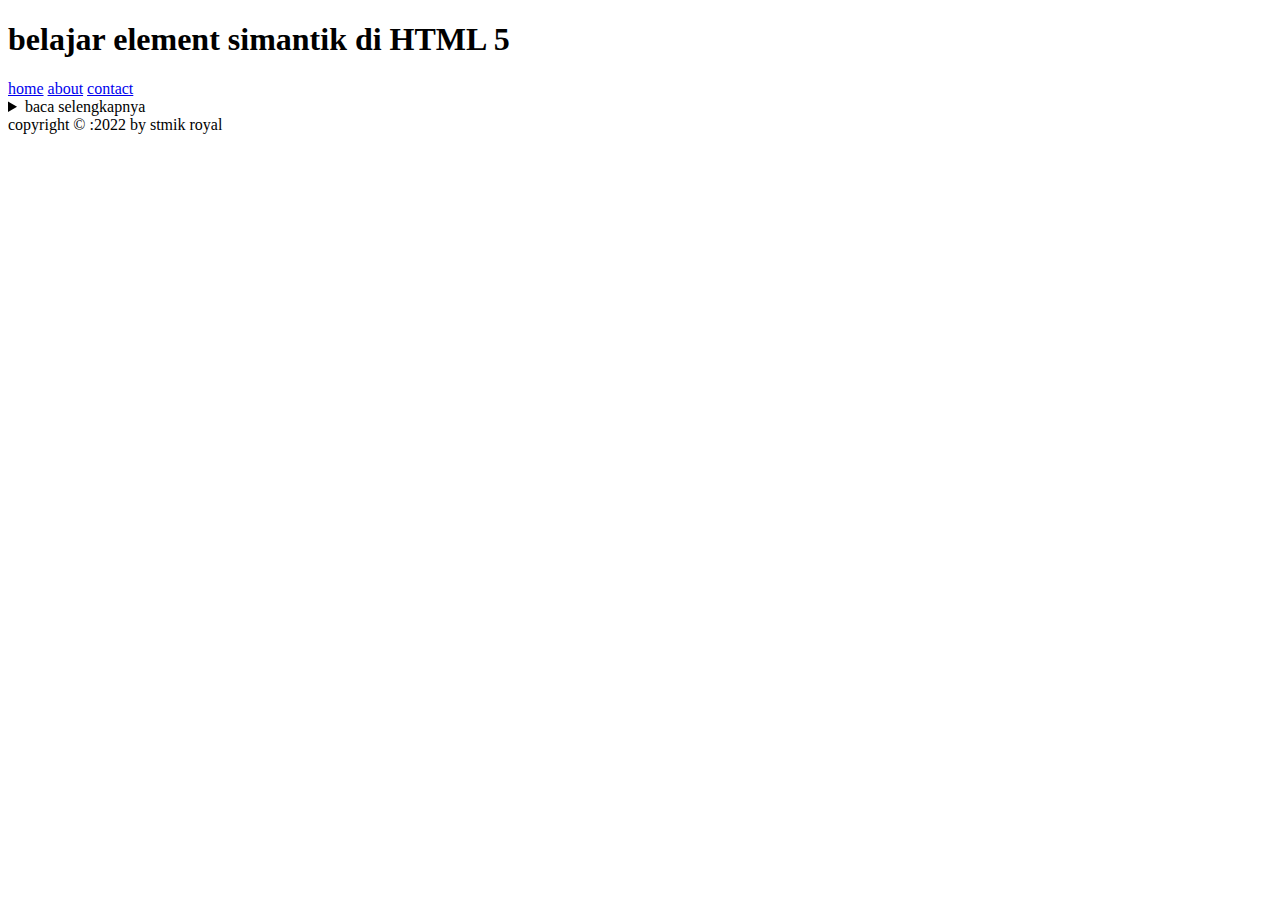
<file: detail.html>
<!DOCTYPE html>
<html>
<head>
	<meta charset="utf-8">
	<meta http-equiv="X-UA-compatibkle-" content="IE=edge">
	<title>contoh lyout dengan elemen semantik</title>
	<link rel="stylesheet"" href="">
</head>

<body>
<header>
	<h1>belajar element simantik di HTML 5</h1>
</header>

<nav>
	<a href="#" title="home">home</a>
	<a href="#" title="about">about</a>
	<a href="#" title="contact">contact</a>
</nav>
<article>
	<details>
		<summary>baca selengkapnya</summary>
		<p><h1> tutorial semantik element untuk pemula</h1>
		<p>semantik elemen adalah elemen yang memiliki makna dan tuACjuan.
		<br>tujuan nya agar koe html muda dibaca dan tidak ad penyalahgunaantagh.
		eleemen baik untuk SEO dan daqpat juga meningkatkan (accessibility)</p></p>
	</details>
</article>
<footer>
	copyright &copy :2022 by stmik royal
</footer>

</body>
</html>
</file>
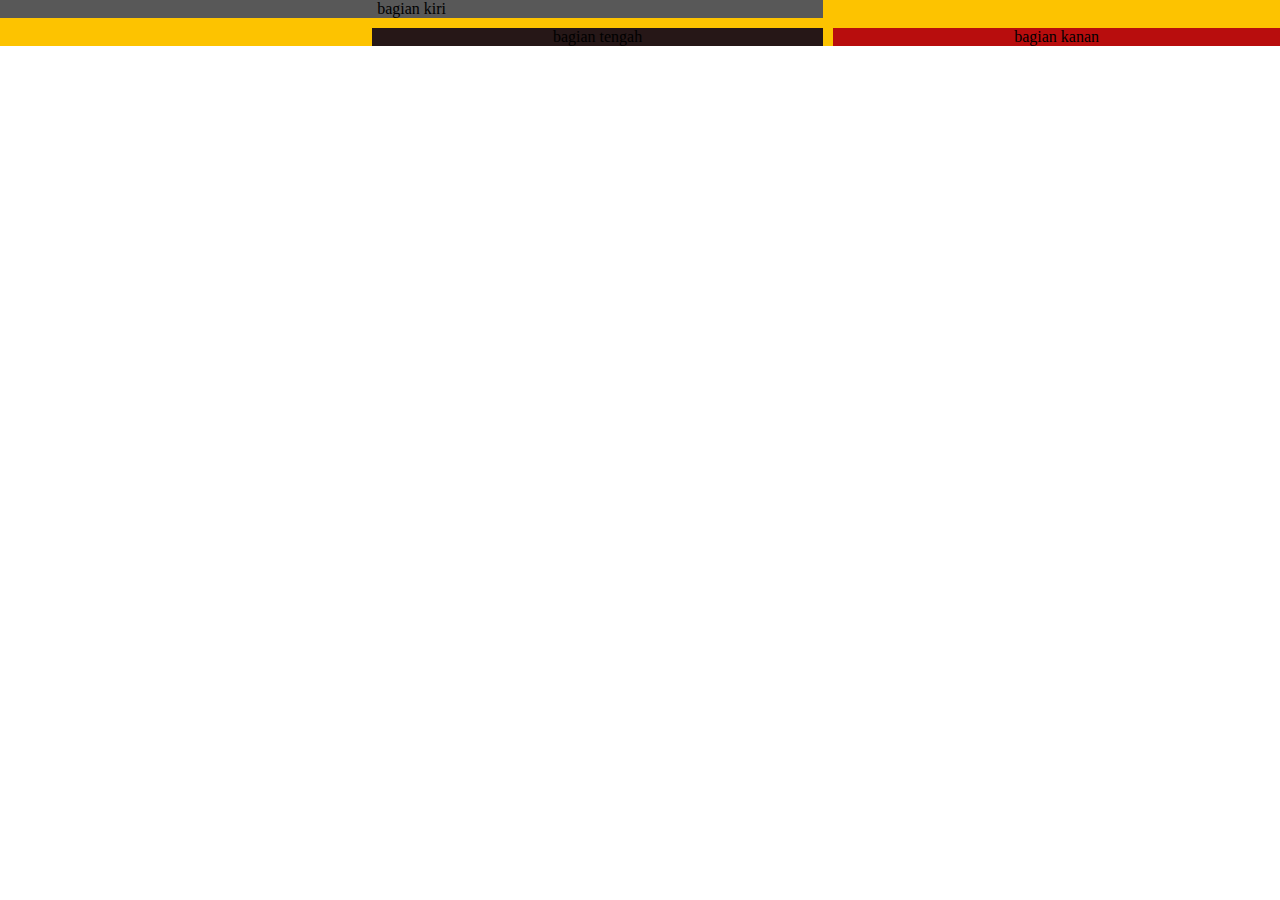
<file: grid.html>
<!DOCTYPE html>
<html>
<head>
	<meta charset="utf-8">
	<meta http-equiv="X-UA-compatibkle-" content="IE=edge">
	<title>penerapan grid</title>
	<link rel="stylesheet"" href="style.css">
</head>
<body>
	<div class="grid">
		<div class="kiri">bagian kiri</div>
		<div class="tengah">bagian tengah</div>
		<div class="kanan">bagian kanan</div>		

	</div>

</body>
</html>
</file>
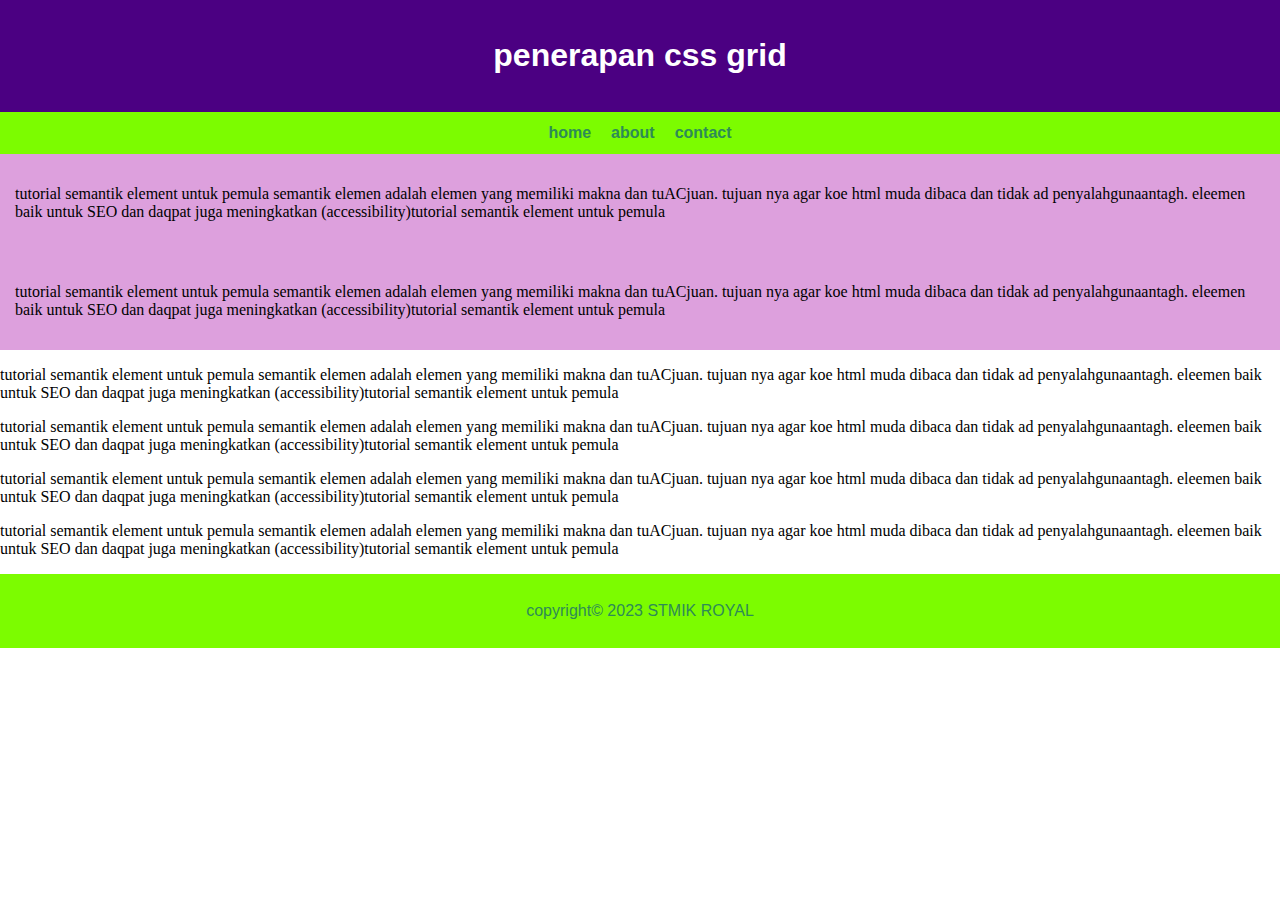
<file: layout-grid.html>
<!DOCTYPE html>
<html>
<head>
	<meta charset="utf-8">
	<meta http-equiv="X-UA-compatibkle-" content="IE=edge">
	<title>penerapan grid</title>
	<link rel="stylesheet"" href="style.css">
</head>
<body>
	<header>
		<h1>penerapan css grid</h1>
	</header>
	<nav>
		<a href="home" title="home">home</a>
		<a href="about" title="about">about</a>
		<a href="#"title="contact">contact</a>
	</nav>
	<main id="grid container">
	<section id="top-left-content">
		<p>tutorial semantik element untuk pemula
	semantik elemen adalah elemen yang memiliki makna dan tuACjuan.
	tujuan nya agar koe html muda dibaca dan tidak ad penyalahgunaantagh.
	eleemen baik untuk SEO dan daqpat juga meningkatkan (accessibility)tutorial semantik element untuk pemula</p>
	</section>
	<section id="top-center-content">
		<p>tutorial semantik element untuk pemula
	semantik elemen adalah elemen yang memiliki makna dan tuACjuan.
	tujuan nya agar koe html muda dibaca dan tidak ad penyalahgunaantagh.
	eleemen baik untuk SEO dan daqpat juga meningkatkan (accessibility)tutorial semantik element untuk pemula</p>
	</section>
	<section id="top-right-content">
		<p>tutorial semantik element untuk pemula
	semantik elemen adalah elemen yang memiliki makna dan tuACjuan.
	tujuan nya agar koe html muda dibaca dan tidak ad penyalahgunaantagh.
	eleemen baik untuk SEO dan daqpat juga meningkatkan (accessibility)tutorial semantik element untuk pemula</p>
	</section>
	<section id="button-left-content">
		<p>tutorial semantik element untuk pemula
	semantik elemen adalah elemen yang memiliki makna dan tuACjuan.
	tujuan nya agar koe html muda dibaca dan tidak ad penyalahgunaantagh.
	eleemen baik untuk SEO dan daqpat juga meningkatkan (accessibility)tutorial semantik element untuk pemula</p>
	</section>
	<section id="button-center-content">
		<p>tutorial semantik element untuk pemula
	semantik elemen adalah elemen yang memiliki makna dan tuACjuan.
	tujuan nya agar koe html muda dibaca dan tidak ad penyalahgunaantagh.
	eleemen baik untuk SEO dan daqpat juga meningkatkan (accessibility)tutorial semantik element untuk pemula</p>
	</section>
	<section id="button-right-content">
		<p>tutorial semantik element untuk pemula
	semantik elemen adalah elemen yang memiliki makna dan tuACjuan.
	tujuan nya agar koe html muda dibaca dan tidak ad penyalahgunaantagh.
	eleemen baik untuk SEO dan daqpat juga meningkatkan (accessibility)tutorial semantik element untuk pemula</p>
	</section>
		
	</main>
	<footer>
		<p>copyright&copy; 2023 STMIK ROYAL</p>
	</footer>

</body>
</html>
</file>
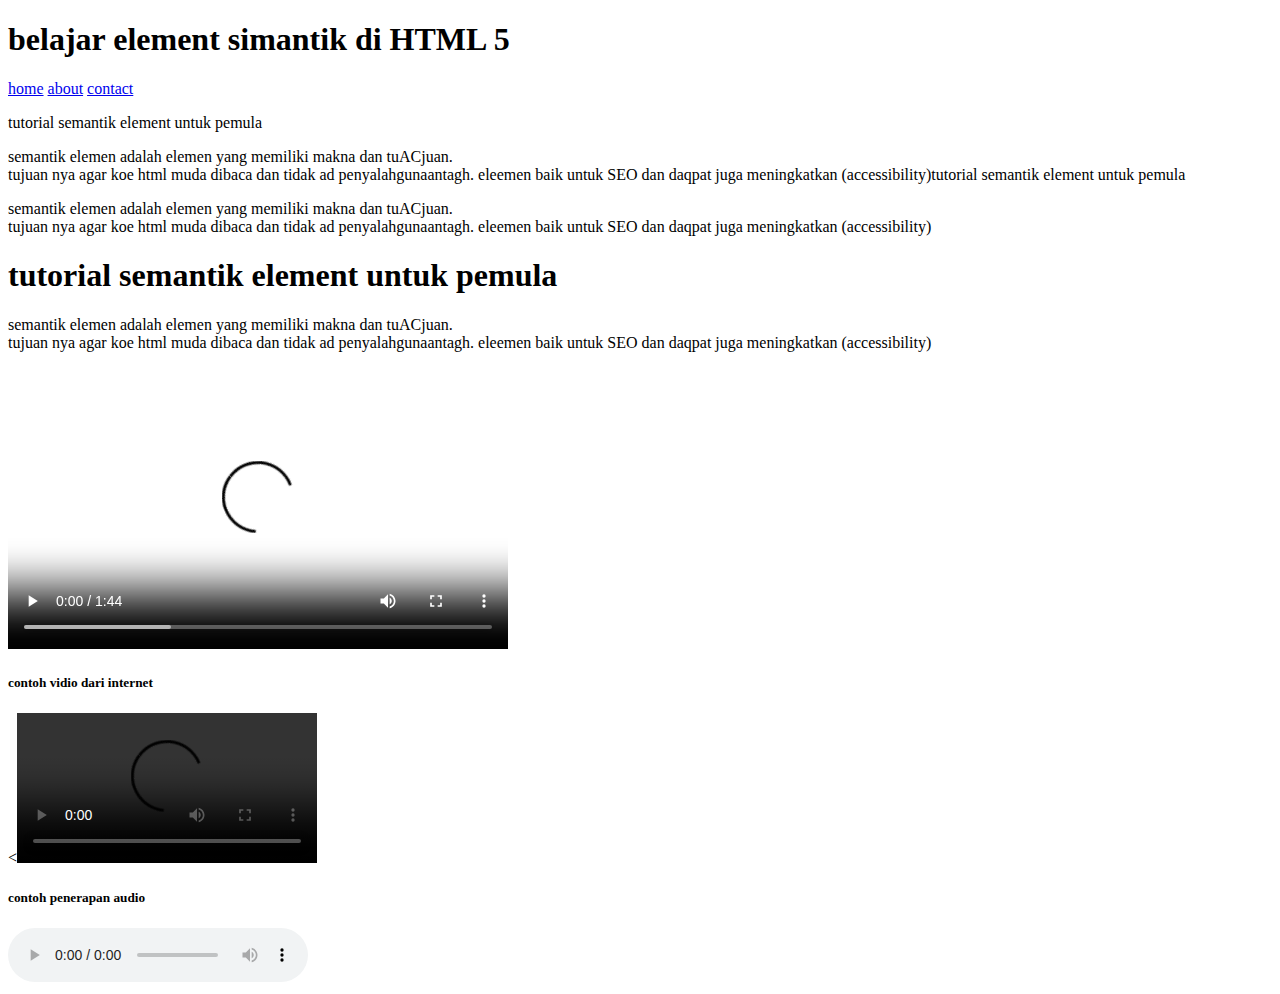
<file: pertemuan2.html>
<!DOCTYPE html>
<html>
<head>
	<meta charset="utf-8">
	<meta http-equiv="X-UA-compatibkle-" content="IE=edge">
	<title>contoh lyout dengan elemen semantik</title>
	<link rel="stylesheet"" href="">
</head>

<body>
<header>
	<h1>belajar element simantik di HTML 5</h1>
</header>

<nav>
	<a href="home" title="home">home</a>
	<a href="about" title="about">about</a>
	<a href="#" title="contact">contact</a>
</nav>
<main>
	<section id="home">
		<p>tutorial semantik element untuk pemula</h1>
	<p>semantik elemen adalah elemen yang memiliki makna dan tuACjuan.
	<br>tujuan nya agar koe html muda dibaca dan tidak ad penyalahgunaantagh.
	eleemen baik untuk SEO dan daqpat juga meningkatkan (accessibility)tutorial semantik element untuk pemula</h1>
	<p>semantik elemen adalah elemen yang memiliki makna dan tuACjuan.
	<br>tujuan nya agar koe html muda dibaca dan tidak ad penyalahgunaantagh.
	eleemen baik untuk SEO dan daqpat juga meningkatkan (accessibility)</p>
	</section>

<article>
	<h1> tutorial semantik element untuk pemula</h1>
	<p>semantik elemen adalah elemen yang memiliki makna dan tuACjuan.
	<br>tujuan nya agar koe html muda dibaca dan tidak ad penyalahgunaantagh.
	eleemen baik untuk SEO dan daqpat juga meningkatkan (accessibility)</p>
</article>
<video width="500px"controls autoplay>
	<source src="media/contoh.mp4">
</video>
<h5>contoh vidio dari internet</h5>
<<video autobuffer autoloop loop controls>
	<source src="https://youtu.be/sV1icvDxsEs?si=JFMmy08l8nu_Jqmc">
	<source src="https://youtu.be/sV1icvDxsEs?si=JFMmy08l8nu_Jqmc">
	
</video>
<h5>contoh penerapan audio</h5>
<audio controls preload= "none">
	<source>
<main>
	<section id="about">
	<p>tutorial semantik element untuk pemula</h1>
	<p>semantik elemen adalah elemen yang memiliki makna dan tuACjuan.
	<br>tujuan nya agar koe html muda dibaca dan tidak ad penyalahgunaantagh.
	eleemen baik untuk SEO dan daqpat juga meningkatkan (accessibility)tutorial semantik element untuk pemula</h1>
	<p>semantik elemen adalah elemen yang memiliki makna dan tuACjuan.
	<br>tujuan nya agar koe html muda dibaca dan tidak ad penyalahgunaantagh.
	eleemen baik untuk SEO dan daqpat juga meningkatkan (accessibility)</p></p>
	</section>
<footer>
	copyright &copy :2022 by stmik royal
</footer>












</body>
</html>
</file>
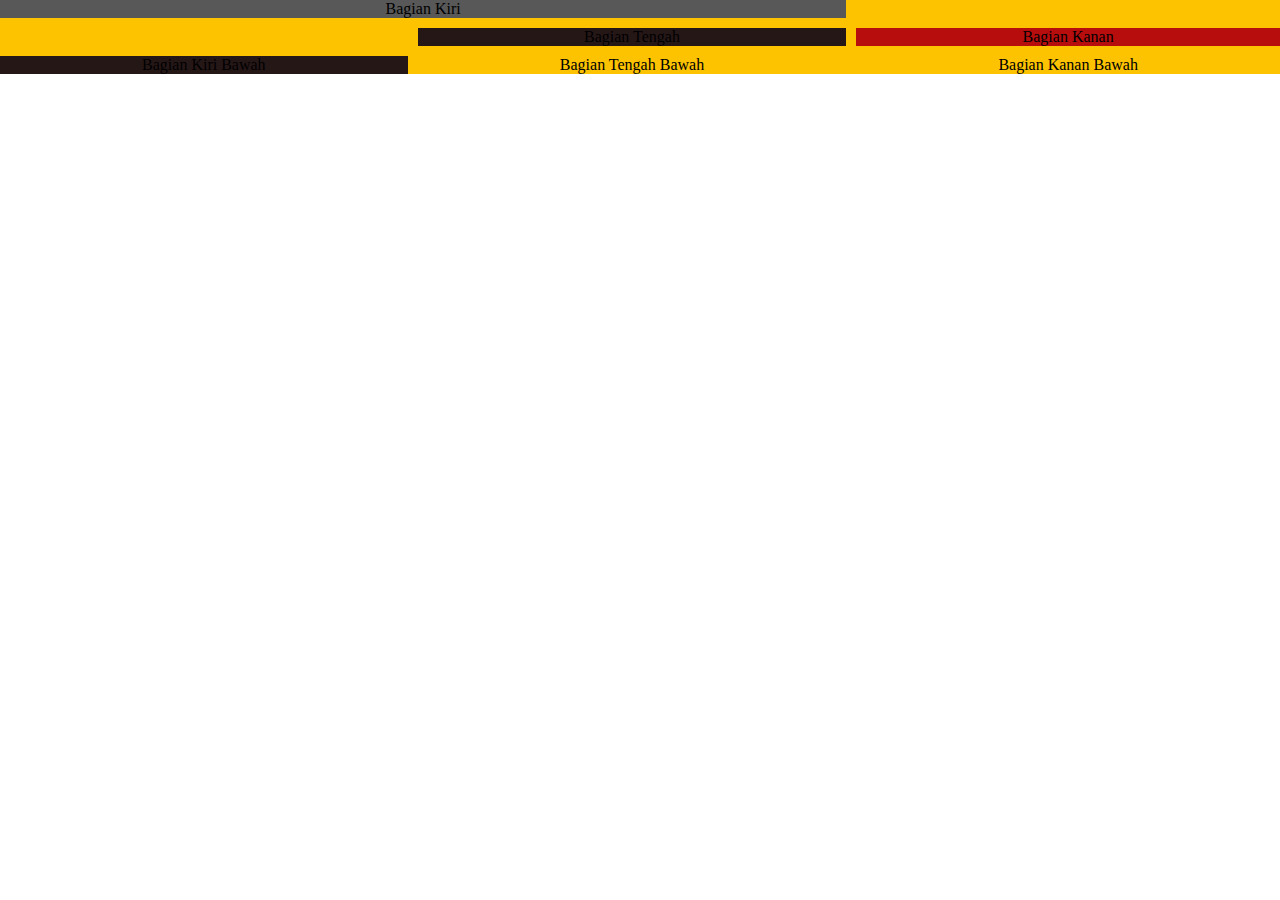
<file: pertemuan3.html>
<!DOCTYPE html>
<html>
<head>
	<meta charset="utf-8">
	<meta http-equiv="X-UA_Compatible" content="IE=edge">
	<title>CSS GRID</title>
	<link rel="stylesheet" type="text/css" href="style.css">
</head>
<body>
	<div class="grid">
		<div class="kiri">Bagian Kiri</div>
		<div class="tengah">Bagian Tengah</div>
		<div class="kanan">Bagian Kanan</div>
		<div class="kiri-bawah">Bagian Kiri Bawah</div>
		<div class="tengah-bawah">Bagian Tengah Bawah</div>
		<div class="kanan-bawah">Bagian Kanan Bawah</div>
	</div>

</body>
</html>
</file>
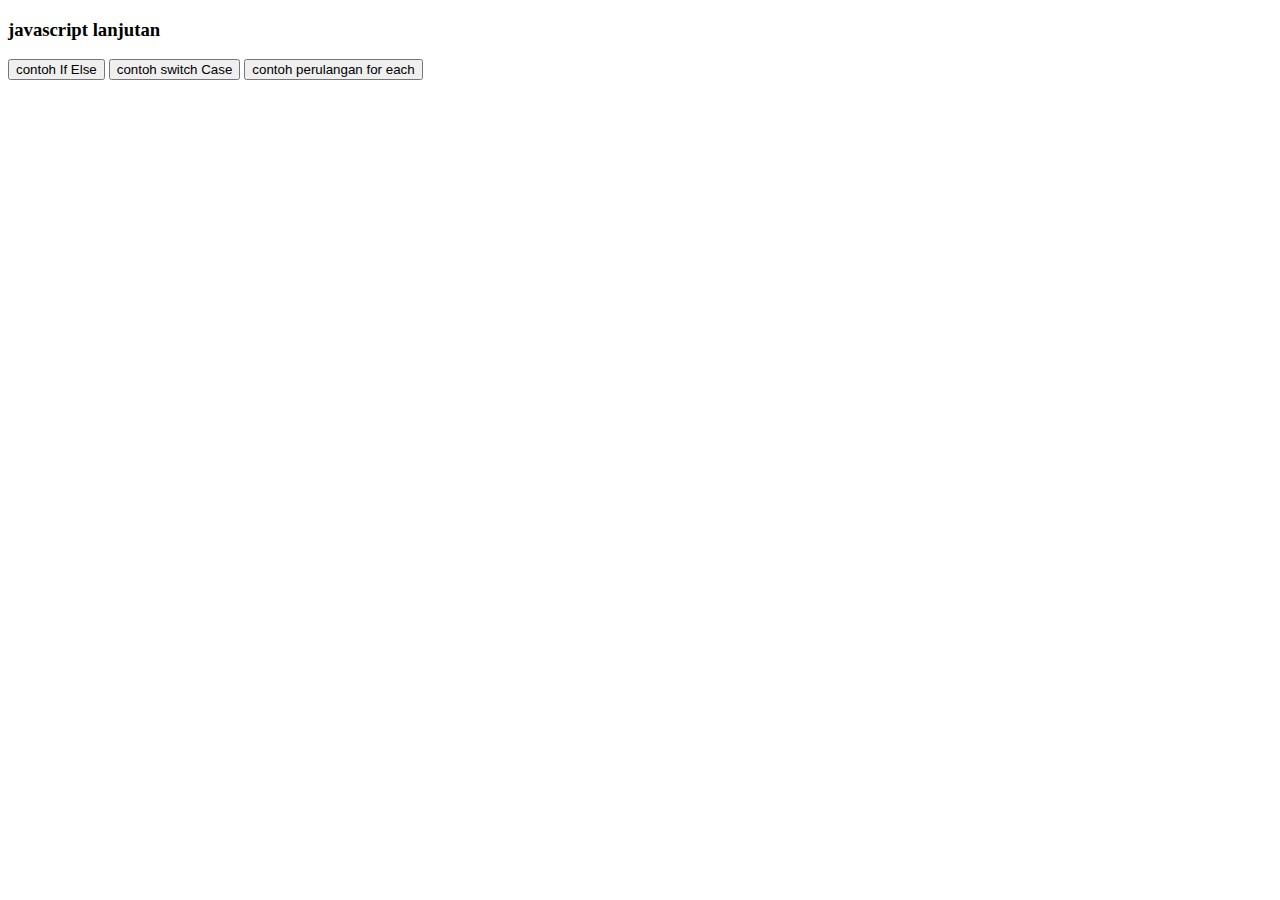
<file: pertemuan5.html>
<!DOCTYPE html>
<html>
<head>
	<meta charset="utf-8">
	<meta http-equiv="X-UA-compatibkle-" content="IE=edge">
	<title>pertemuan.5</title>
	<link rel="stylesheet"" href="">
</head>
<body>
	<H3>javascript lanjutan</H3>
	<button onclick="contohIfElse()">contoh If Else</button>
	<button onclick="contohswitchCase()">contoh switch Case</button>
	<button onclick=" contohforeach()">contoh perulangan for each </button>
</body>
</html>
<script src="" ="pertemuan5.js"></script>
</file>
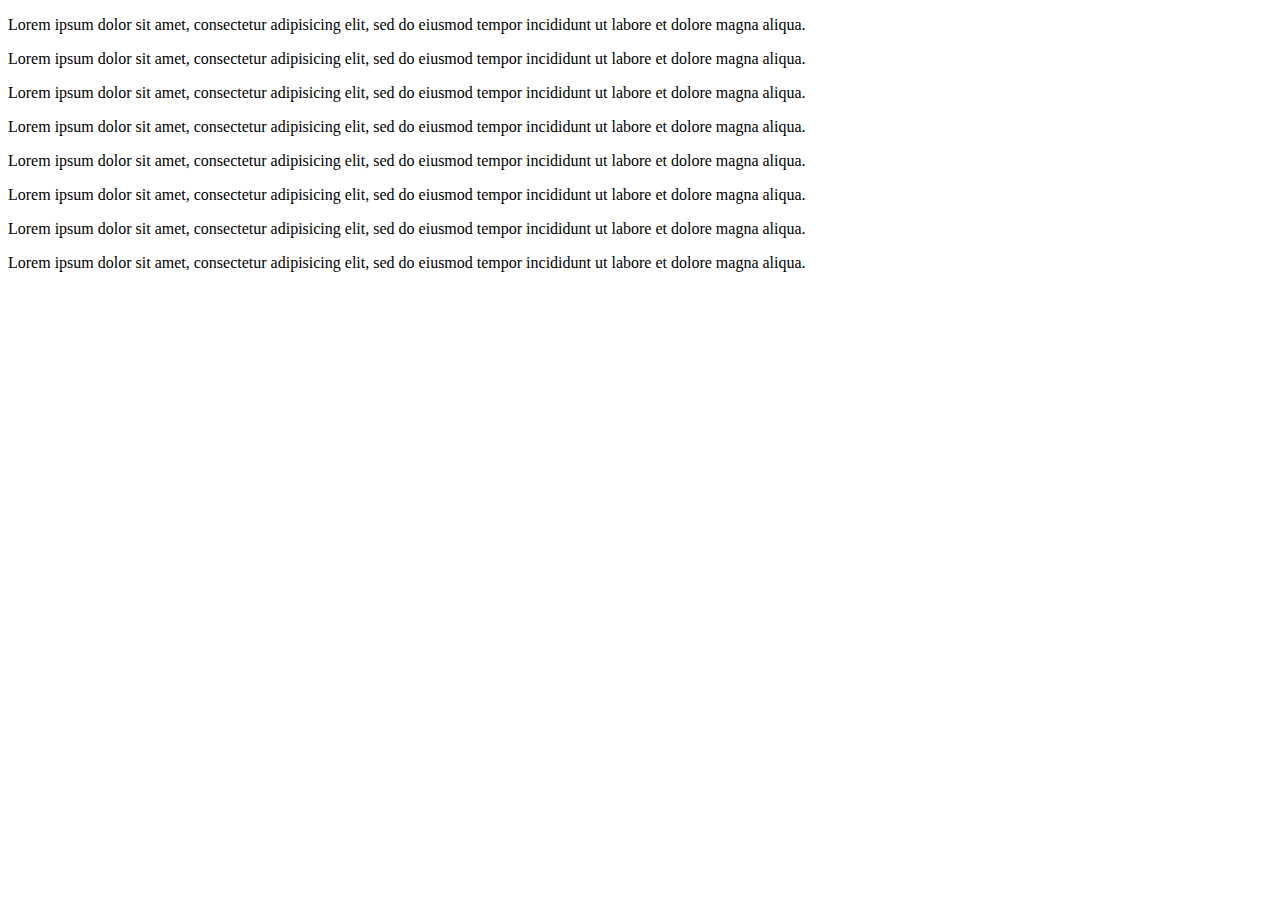
<file: pertemuan6-grid.html>
<!DOCTYPE html>
<html>
<head>
	<meta charset="utf-8">
	<meta http-equiv="X-UA-compatibkle-" content="IE=edge">
	<title>pertemuan.</title>
	<link href="https://cdn.jsdelivr.net/npm/bootstrap@5.3.2/dist/css/bootstrap.min.css" rel="stylesheet" integrity="sha384-T3c6CoIi6uLrA9TneNEoa7RxnatzjcDSCmG1MXxSR1GAsXEV/Dwwykc2MPK8M2HN" crossorigin="anonymous"
</head>
<body>
  <div class="col-8">
	<p>Lorem ipsum dolor sit amet, consectetur adipisicing elit, sed do eiusmod
			tempor incididunt ut labore et dolore magna aliqua.</p>
  <div class="col-4">
	<p>Lorem ipsum dolor sit amet, consectetur adipisicing elit, sed do eiusmod
			tempor incididunt ut labore et dolore magna aliqua.</p>	
  <div class="col-5">
	<p>Lorem ipsum dolor sit amet, consectetur adipisicing elit, sed do eiusmod
			tempor incididunt ut labore et dolore magna aliqua.</p>		
  <div class="col-4">
	<p>Lorem ipsum dolor sit amet, consectetur adipisicing elit, sed do eiusmod
			tempor incididunt ut labore et dolore magna aliqua.</p>
  <div class="col-3">
	<p>Lorem ipsum dolor sit amet, consectetur adipisicing elit, sed do eiusmod
			tempor incididunt ut labore et dolore magna aliqua.</p>
  <div class="col-9">
	<p>Lorem ipsum dolor sit amet, consectetur adipisicing elit, sed do eiusmod
			tempor incididunt ut labore et dolore magna aliqua.</p>	
  <div class="col-3">
	<p>Lorem ipsum dolor sit amet, consectetur adipisicing elit, sed do eiusmod
			tempor incididunt ut labore et dolore magna aliqua.</p>	
  <div class="col-3">
	<p>Lorem ipsum dolor sit amet, consectetur adipisicing elit, sed do eiusmod
			tempor incididunt ut labore et dolore magna aliqua.</p>	

  </head>
</html>
<script src="https://cdn.jsdelivr.net/npm/@popperjs/core@2.11.8/dist/umd/popper.min.js" integrity="sha384-I7E8VVD/ismYTF4hNIPjVp/Zjvgyol6VFvRkX/vR+Vc4jQkC+hVqc2pM8ODewa9r" crossorigin="anonymous"></script>
<script src="https://cdn.jsdelivr.net/npm/bootstrap@5.3.2/dist/js/bootstrap.min.js" integrity="sha384-BBtl+eGJRgqQAUMxJ7pMwbEyER4l1g+O15P+16Ep7Q9Q+zqX6gSbd85u4mG4QzX+" crossorigin="anonymous"></script>
</file>
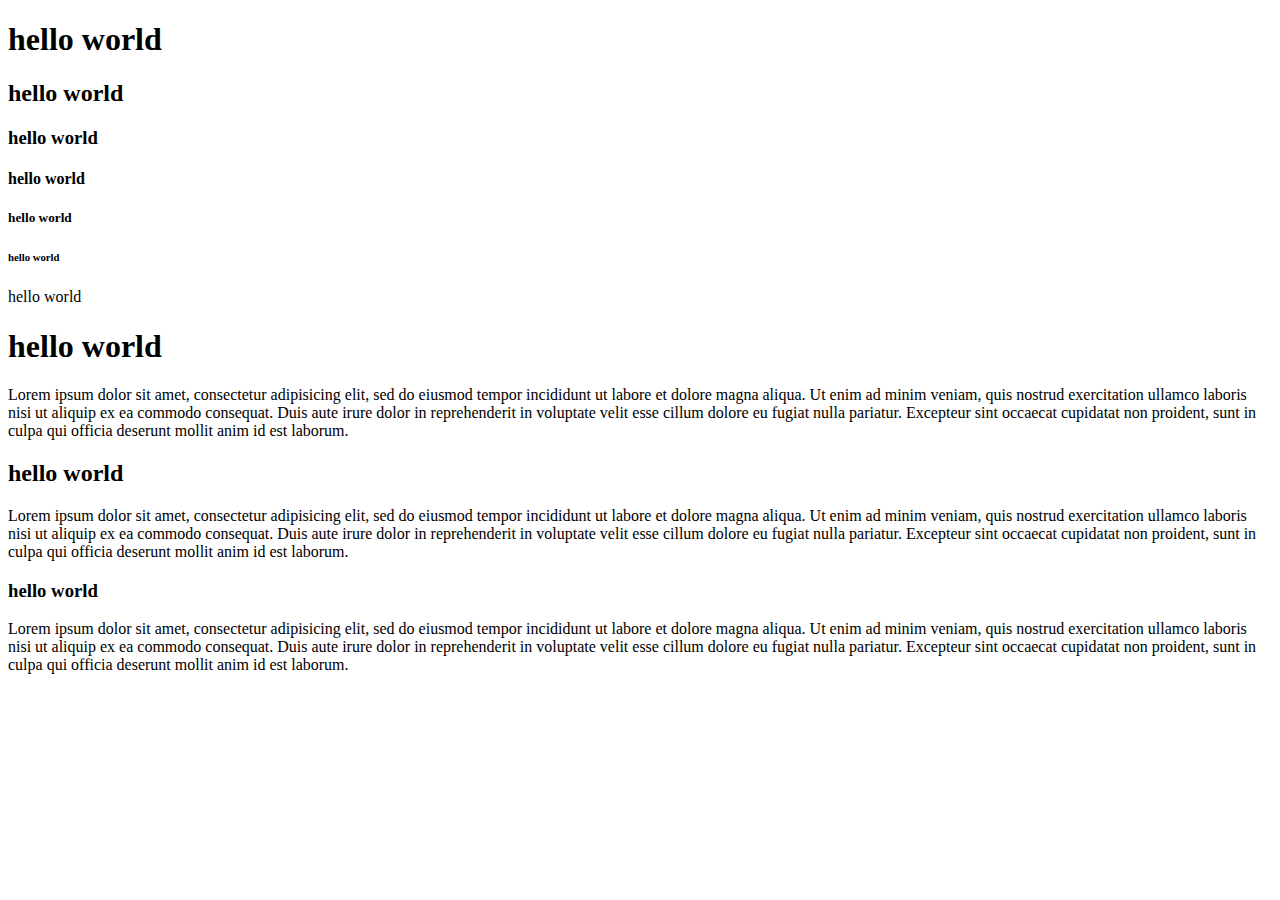
<file: pertemuan6.html>
<!DOCTYPE html>
<html>
<head>
	<meta charset="utf-8">
	<meta http-equiv="X-UA-compatibkle-" content="IE=edge">
	<title>pertemuan.</title>
	<link href="https://cdn.jsdelivr.net/npm/bootstrap@5.3.2/dist/css/bootstrap.min.css" rel="stylesheet" integrity="sha384-T3c6CoIi6uLrA9TneNEoa7RxnatzjcDSCmG1MXxSR1GAsXEV/Dwwykc2MPK8M2HN" crossorigin="anonymous"
</head>
<body>

	<div class="container-sm">
		<div class="row">
			<div class="col">
				<h1>hello world</h1>	
				<h2>hello world</h2>
				<h3>hello world</h3>
				<h4>hello world</h4>
				<h5>hello world</h5>
				<h6>hello world</h6>
				<h7>hello world</h7>
				<div class="container-sm">
		<div class="row">
			<div class="col">
				<div class="container text-center">
  <div class="row">
    <div class="col">
    	<h1>hello world</h1>
      <p>Lorem ipsum dolor sit amet, consectetur adipisicing elit, sed do eiusmod
      tempor incididunt ut labore et dolore magna aliqua. Ut enim ad minim veniam,
      quis nostrud exercitation ullamco laboris nisi ut aliquip ex ea commodo
      consequat. Duis aute irure dolor in reprehenderit in voluptate velit esse
      cillum dolore eu fugiat nulla pariatur. Excepteur sint occaecat cupidatat non
      proident, sunt in culpa qui officia deserunt mollit anim id est laborum.	</p>
    </div>
    <div class="col">
    	<h2>hello world</h2>
      <p>Lorem ipsum dolor sit amet, consectetur adipisicing elit, sed do eiusmod
      tempor incididunt ut labore et dolore magna aliqua. Ut enim ad minim veniam,
      quis nostrud exercitation ullamco laboris nisi ut aliquip ex ea commodo
      consequat. Duis aute irure dolor in reprehenderit in voluptate velit esse
      cillum dolore eu fugiat nulla pariatur. Excepteur sint occaecat cupidatat non
      proident, sunt in culpa qui officia deserunt mollit anim id est laborum.	</p>
    </div>
    <div class="col">
    	<h3>hello world</h3>
      <p>Lorem ipsum dolor sit amet, consectetur adipisicing elit, sed do eiusmod
      tempor incididunt ut labore et dolore magna aliqua. Ut enim ad minim veniam,
      quis nostrud exercitation ullamco laboris nisi ut aliquip ex ea commodo
      consequat. Duis aute irure dolor in reprehenderit in voluptate velit esse
      cillum dolore eu fugiat nulla pariatur. Excepteur sint occaecat cupidatat non
      proident, sunt in culpa qui officia deserunt mollit anim id est laborum.	</p>
    </div>
  </div>
</div>
</head>
</html>
<script src="https://cdn.jsdelivr.net/npm/@popperjs/core@2.11.8/dist/umd/popper.min.js" integrity="sha384-I7E8VVD/ismYTF4hNIPjVp/Zjvgyol6VFvRkX/vR+Vc4jQkC+hVqc2pM8ODewa9r" crossorigin="anonymous"></script>
<script src="https://cdn.jsdelivr.net/npm/bootstrap@5.3.2/dist/js/bootstrap.min.js" integrity="sha384-BBtl+eGJRgqQAUMxJ7pMwbEyER4l1g+O15P+16Ep7Q9Q+zqX6gSbd85u4mG4QzX+" crossorigin="anonymous"></script>
</file>
<file: style.css>
body{
	margin:0px;
}

.grid{
	display: grid;
	grid-template-columns:auto auto auto;
	grid-gap: 10px;
	background-color: #fdc300;
	text-align: center;
}

.kiri{
	grid-column: 1/3;
	background-color:#585858;
}

.tengah{
	grid-column: 2/3;
	background-color:#261717;
}

.kanan{
	grid-column: 3/;
	background-color:#b80d0d;
}

.kiri-bawah{
	grid-column: 1/2;
	background-color:#261717;
}

/*css layout-grid*/
header{
	padding: 16px;
	background-color: indigo;
	color: #fff;
	text-align: center;
	font-family: arial;
}

nav{
	padding: 12px;
	background-color: lawngreen;
	text-align: center;
}

nav a{
	font-family: Arial;
	text-decoration: none;
	padding: 8px;
	font-weight: bold;
	color: seagreen;
}

#grid-container{
	display: grid;
	grid-template-columns: auto auto auto;
	column-gap: 20px;
}
#top-left-content{
	grid-row: 1/4;
	grid-column: 1/2;
	background-color: plum;
	padding: 15px;
}
#top-center-content{
	grid-column: 1/2;
	background-color: plum;
	padding: 15px;
}
footer{
	padding: 12px;
	background-color: lawngreen;
	text-align: center;
	font-family: arial;
	color: seagreen;
}
</file>
